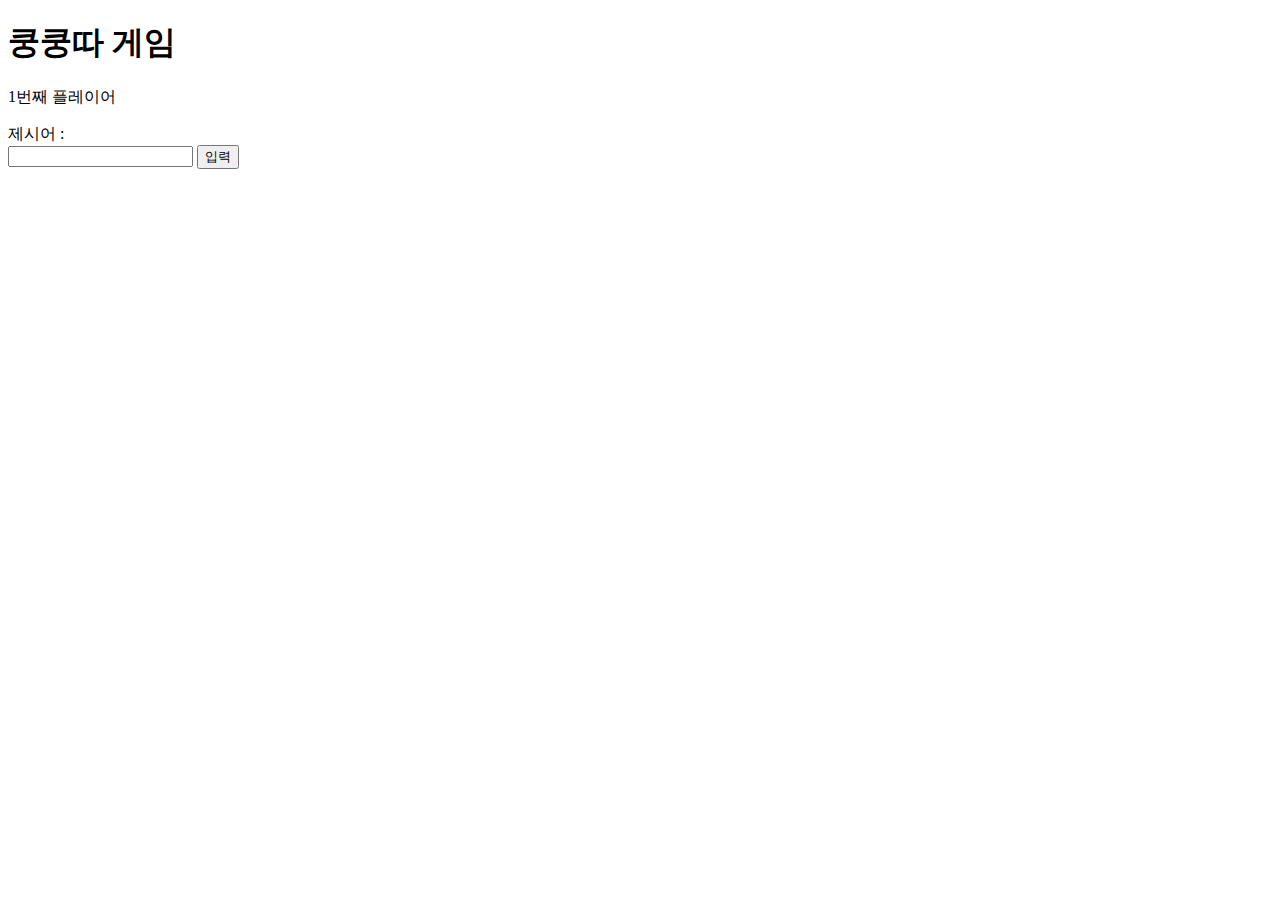
<file: javascript_Project/project1/index.html>
<!DOCTYPE html>
<html lang="ko">
<head>
    <meta charset="UTF-8">
    <meta http-equiv="X-UA-Compatible" content="IE=edge">
    <meta name="viewport" content="width=device-width, initial-scale=1.0">
    <title>쿵쿵따</title>
</head>
<body>
    <h1>쿵쿵따 게임</h1>
    <p id="user"><span id="order">1</span>번째 플레이어</p>
    <div>제시어 : <span id="word"></span></div>
    <input type="text" name="input-word" id="input">
    <button>입력</button>
    <script src="app.js"></script>
</body>
</html>
</file>
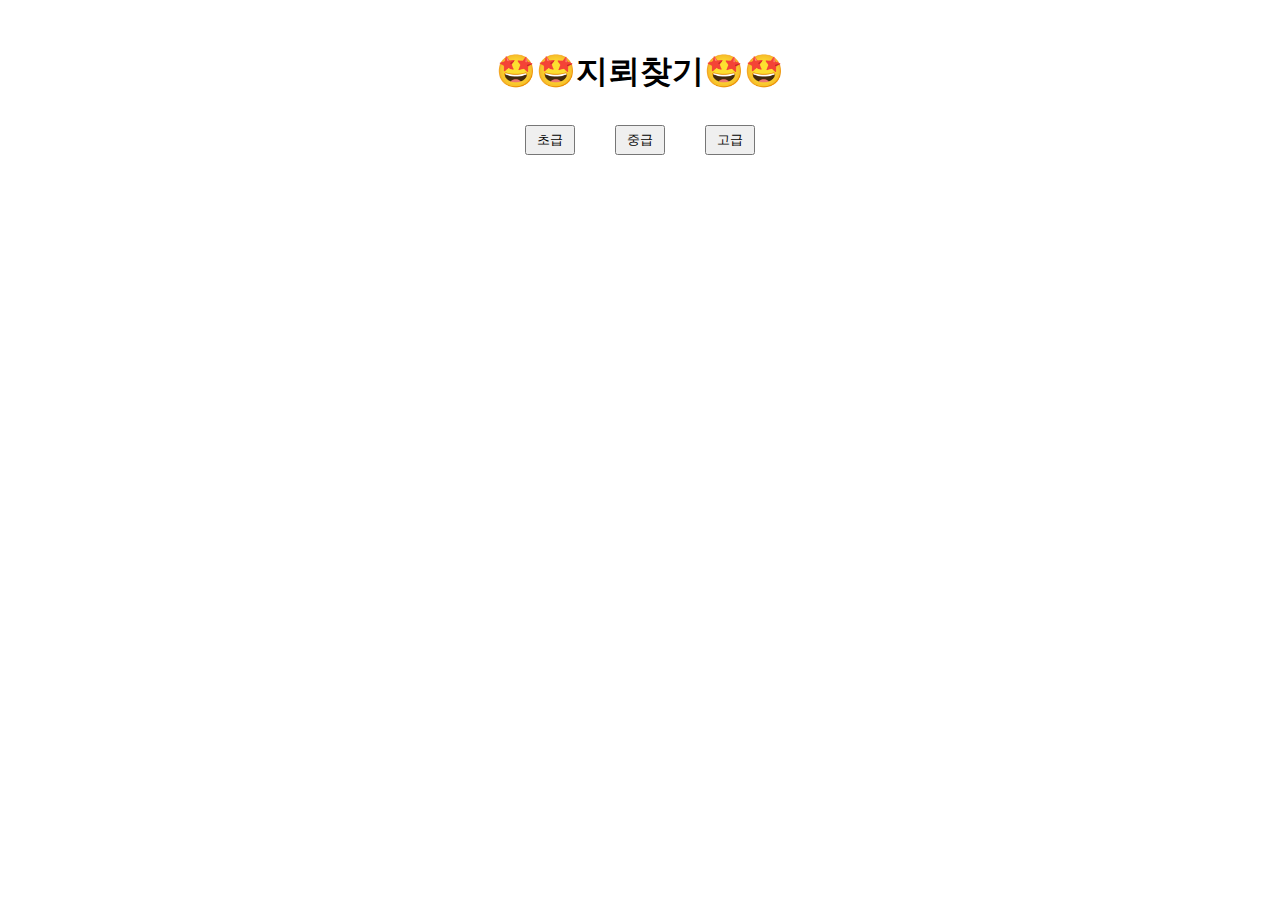
<file: javascript_Project/project10/index.html>
<!DOCTYPE html>
<html lang="ko">

<head>
    <meta charset="UTF-8">
    <meta http-equiv="X-UA-Compatible" content="IE=edge">
    <meta name="viewport" content="width=device-width, initial-scale=1.0">
    <style>
        body {
            text-align: center;
        }

        h1 {
            margin-top: 50px;
        }

        button {
            width: 50px;
            height: 30px;
            margin: 10px 20px;
        }

        #timer {
            display: none;
            margin-top: 30px;
            margin-bottom: 30px;
        }

        table {
            border-collapse: collapse;
            margin: auto;
        }

        td {
            border: 1px solid #bbb;
            text-align: center;
            line-height: 20px;
            width: 20px;
            height: 20px;
            background: #888;
        }

        td.opened {
            background: white;
        }

        td.openedMine {
            background: orange;
        }

        td.flag {
            background: red;
        }

        td.question {
            background: orange;
        }
    </style>
</head>

<body>
    <h1>🤩🤩지뢰찾기🤩🤩</h1>
    <button id="beginner">초급</button><button id="intermediate">중급</button><button id="highClass">고급</button>
    <div id="timer">0초</div>
    <table id="table">
        <tbody></tbody>
    </table>
    <div id="result"></div>
    <script src="app.js"></script>
</body>

</html>
</file>
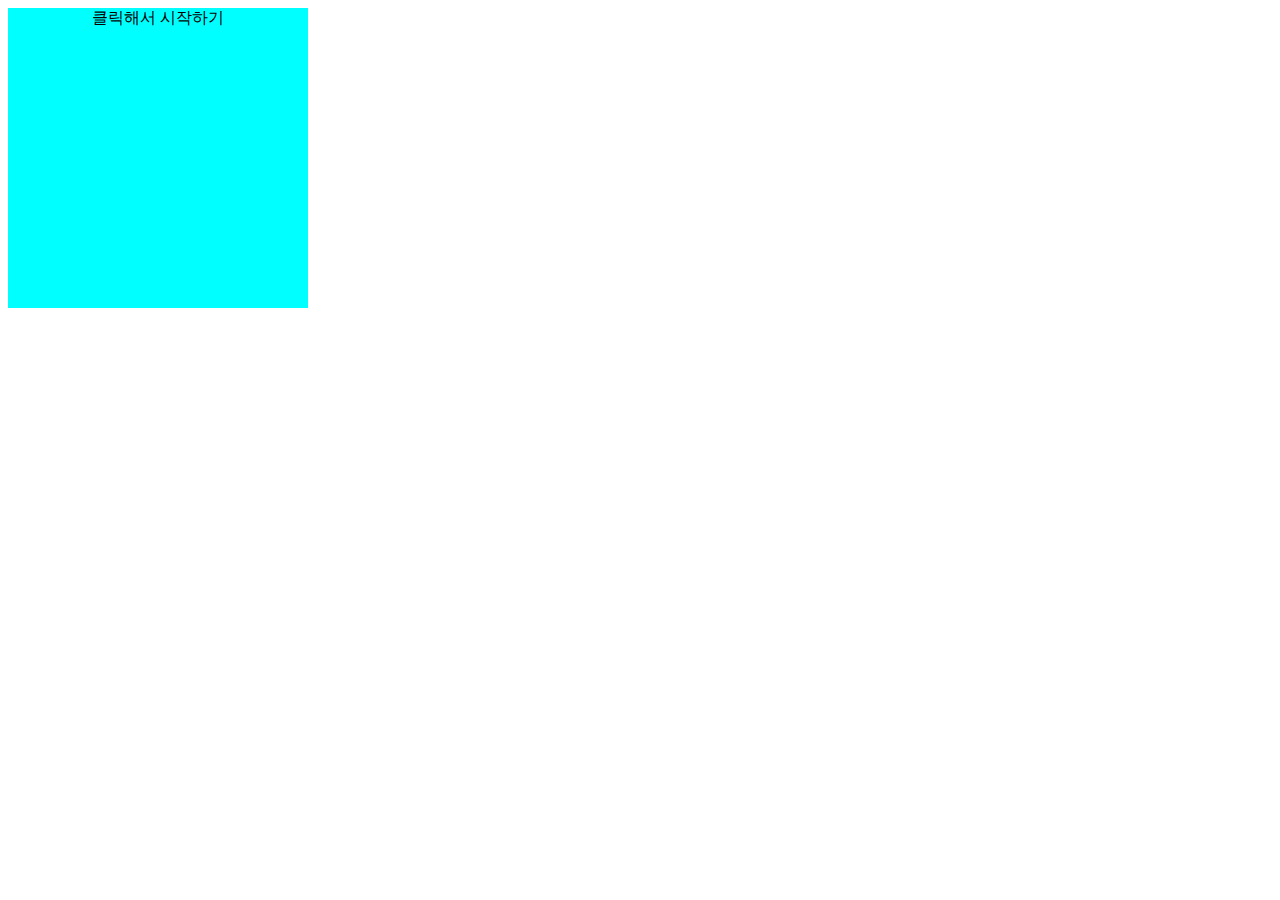
<file: javascript_Project/project5/index.html>
<!DOCTYPE html>
<html lang="ko">
<head>
    <meta charset="UTF-8">
    <meta http-equiv="X-UA-Compatible" content="IE=edge">
    <meta name="viewport" content="width=device-width, initial-scale=1.0">
    <style>
        #display {
            width: 300px;
            height: 300px;
            text-align: center;
            user-select: none;
        }

        #display.wait {
            background-color: aqua;
        }

        #display.ready {
            background-color: red;
            color: white;
        }

        #display.start {
            background-color: greenyellow;
            font-size: 20px;
        }
    </style>
    <title>Document</title>
</head>
<body>
    <div id="display" class="wait">클릭해서 시작하기</div>
    <div id="result"></div>
    <div id="list"></div>
    <script src="app.js"></script>
</body>
</html>
</file>
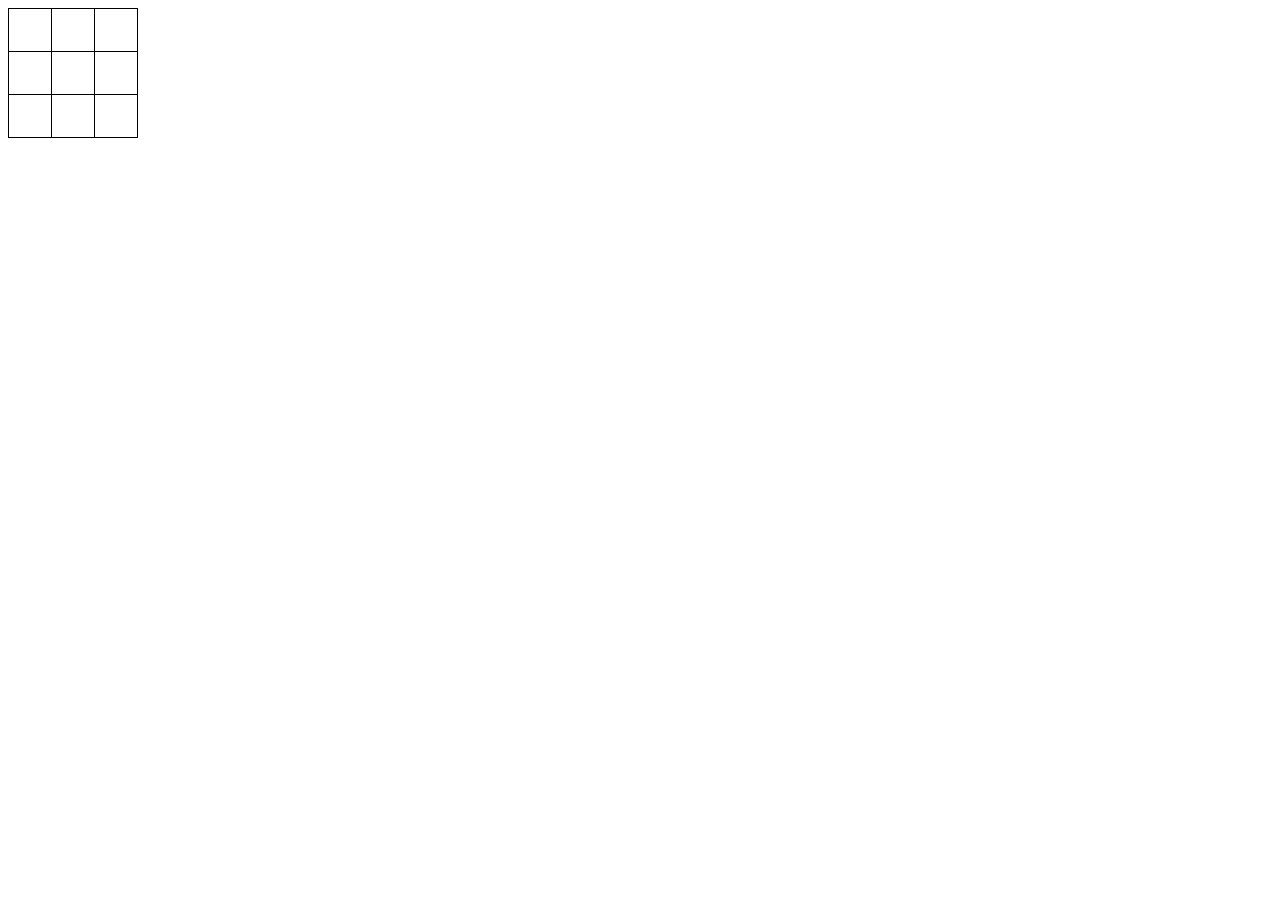
<file: javascript_Project/project7/index.html>
<!DOCTYPE html>
<html lang="ko">

<head>
    <meta charset="UTF-8">
    <meta http-equiv="X-UA-Compatible" content="IE=edge">
    <meta name="viewport" content="width=device-width, initial-scale=1.0">
    <style>
        table {
            border-collapse: collapse;
        }

        td {
            border: 1px solid black;
            width: 40px;
            height: 40px;
            text-align: center;
        }
    </style>
    <title>틱택톡</title>
</head>

<body>
    <script src="tictaktok.js"></script>
</body>

</html>
</file>
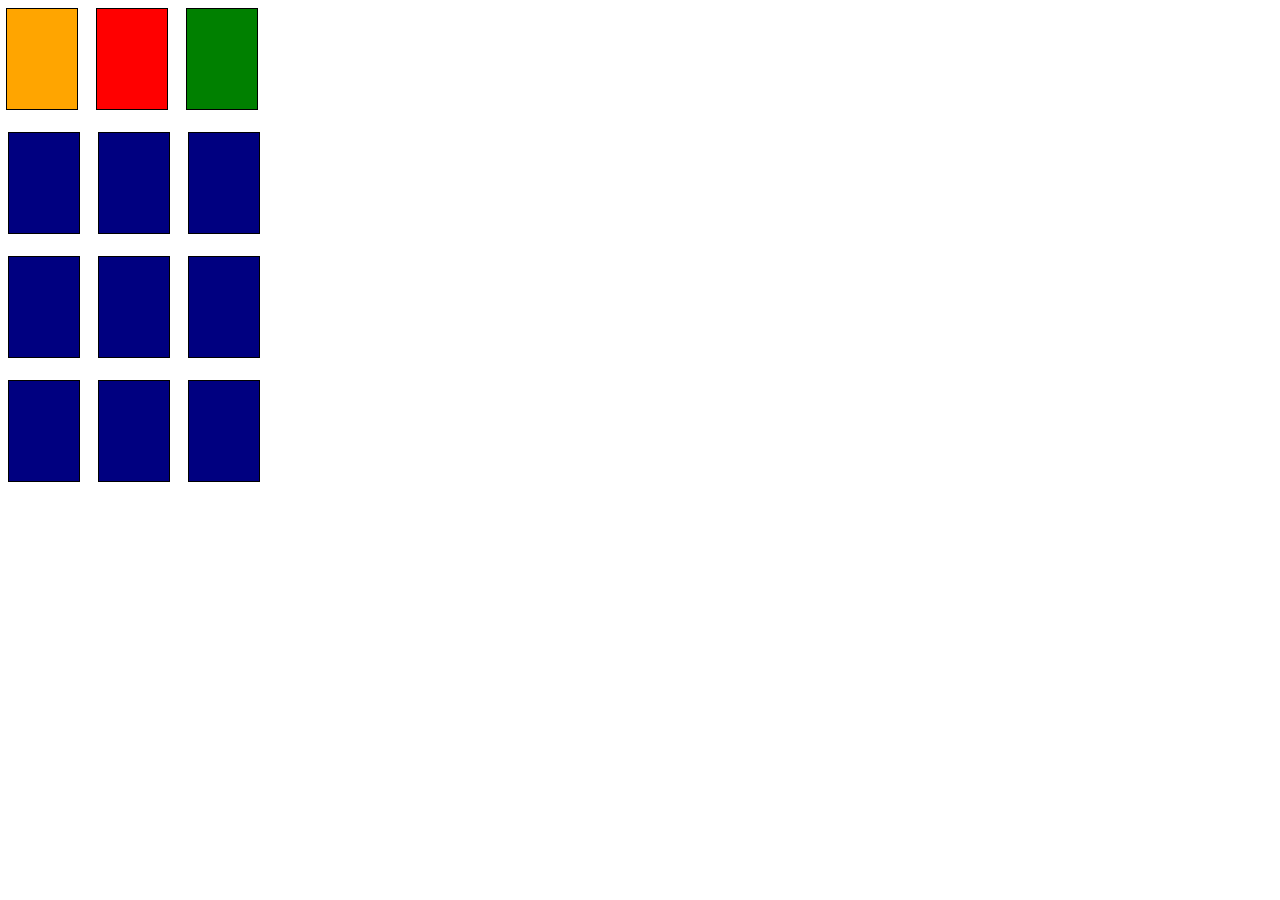
<file: javascript_Project/project9/index.html>
<!DOCTYPE html>
<html>

<head>
    <meta charset="utf-8" />
    <title>짝 맞추기</title>
    <style>
        #wrapper {
            display: inline-block;
            width: 300px;
        }
        .card {
            display: inline-block;
            margin-right: 20px;
            margin-bottom: 20px;
            width: 70px;
            height: 100px;
            perspective: 140px;
        }

        .card-inner {
            position: relative;
            width: 100%;
            height: 100%;
            text-align: center;
            transition: transform 0.8s;
            transform-style: preserve-3d;
        }

        .card.flipped .card-inner {
            transform: rotateY(180deg);
        }

        .card-front {
            background: navy;
        }

        .card-front,
        .card-back {
            position: absolute;
            width: 100%;
            height: 100%;
            border: 1px solid black;
            backface-visibility: hidden;
        }

        .card-back {
            transform: rotateY(180deg);
        }
    </style>
</head>

<body>
    <div id="wrapper"></div>
    <script src="app.js"></script>
</body>

</html>
</file>
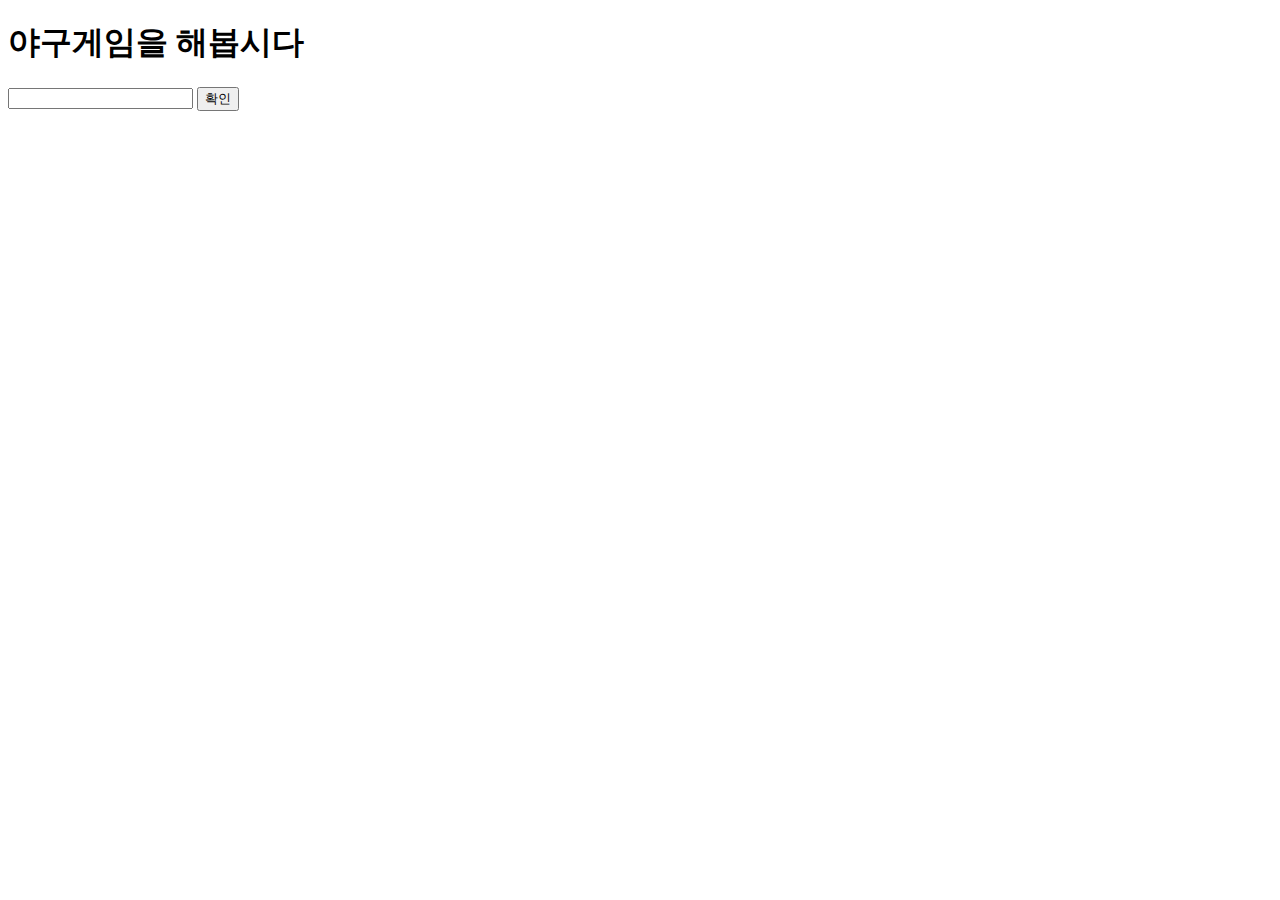
<file: javascript_Project/project 2/baseball.html>
<!DOCTYPE html>
<html lang="en">
<head>
    <meta charset="UTF-8">
    <meta http-equiv="X-UA-Compatible" content="IE=edge">
    <meta name="viewport" content="width=device-width, initial-scale=1.0">
    <title>야구게임</title>
</head>
<body>
    <h1>야구게임을 해봅시다</h1>
    <h3 id="tries"></h3>
    <form id="form">
        <input type="text" id="input">
        <button>확인</button>
    </form>
    <div id="logs"></div>
    <script src="baseball.js"></script>
</body>
</html>
</file>
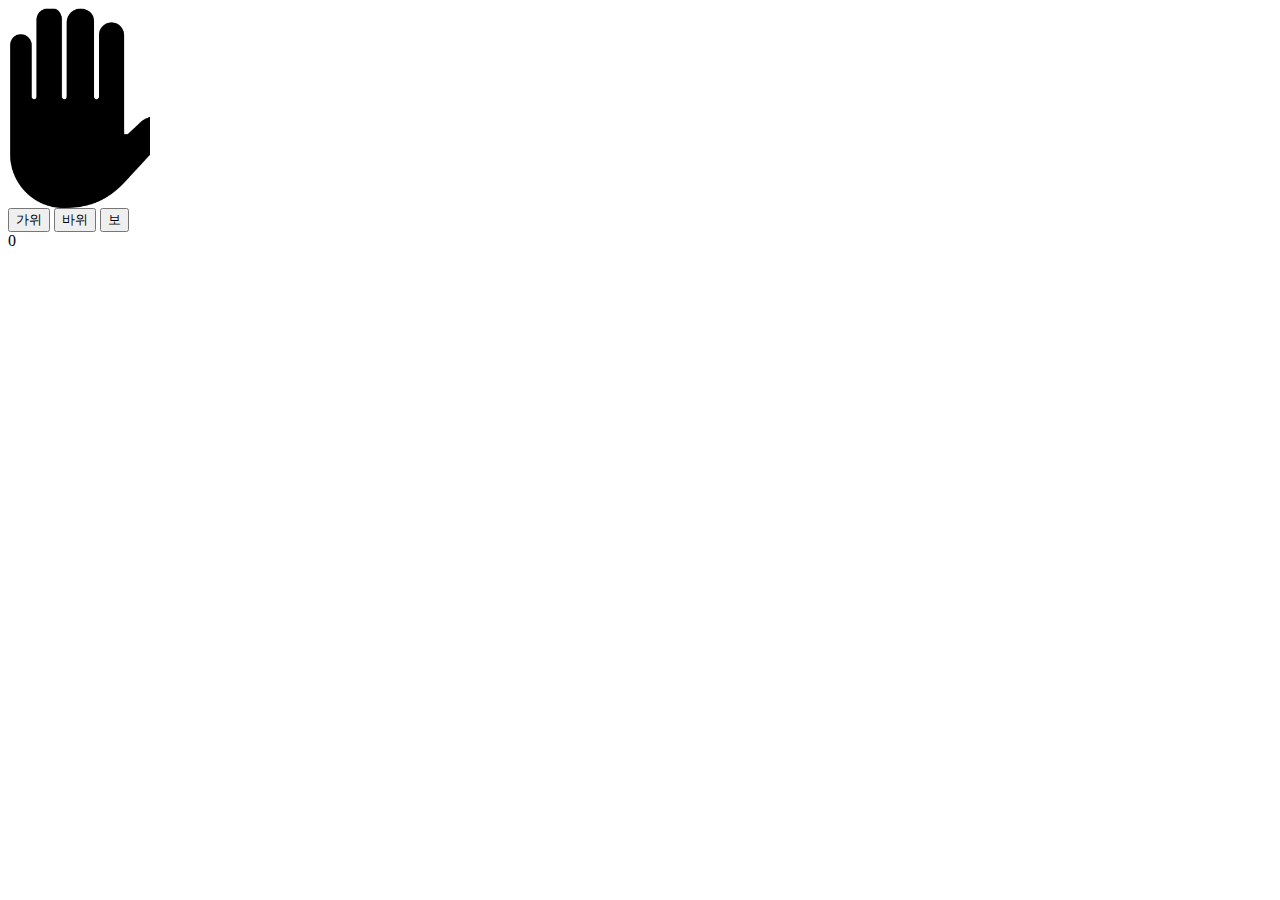
<file: javascript_Project/project4/rock_game.html>
<!DOCTYPE html>
<html lang="ko">

<head>
    <meta charset="UTF-8">
    <meta http-equiv="X-UA-Compatible" content="IE=edge">
    <meta name="viewport" content="width=device-width, initial-scale=1.0">
    <title>가위바위보</title>
    <style>
        #computer {
            width: 142px;
            height: 200px;
        }
    </style>
</head>

<body>
    <div id="computer"></div>
    <div>
        <button id="scissors" class="btn">가위</button>
        <button id="rock" class="btn">바위</button>
        <button id="paper" class="btn">보</button>
    </div>
    <div id="score">0</div>
    <script src="rock_game.js"></script>
</body>

</html>
</file>
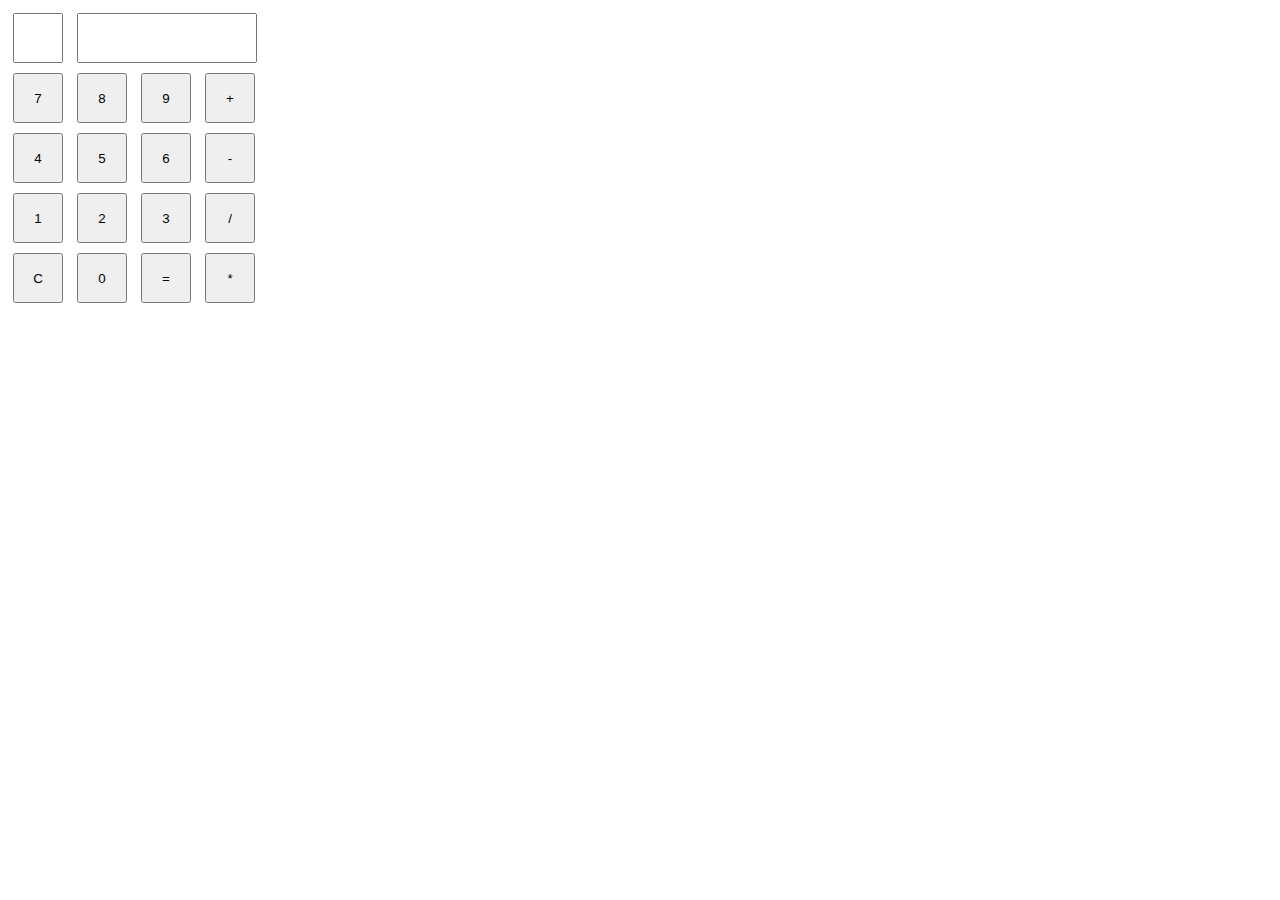
<file: javascript_Project/project6/calculator.html>
<!DOCTYPE html>
<html lang="ko">

<head>
    <meta charset="UTF-8">
    <meta http-equiv="X-UA-Compatible" content="IE=edge">
    <meta name="viewport" content="width=device-width, initial-scale=1.0">
    <link rel="stylesheet" href="calculatorStyle.css">
    <title>Document</title>
</head>

<body>
    <input readonly id="operator">
    <input readonly type="number" id="result">
    <div class="row">
        <button id="num-7">7</button>
        <button id="num-8">8</button>
        <button id="num-9">9</button>
        <button id="plus">+</button>
    </div>
    <div class="row">
        <button id="num-4">4</button>
        <button id="num-5">5</button>
        <button id="num-6">6</button>
        <button id="minus">-</button>
    </div>
    <div class="row">
        <button id="num-1">1</button>
        <button id="num-2">2</button>
        <button id="num-3">3</button>
        <button id="divide">/</button>
    </div>
    <div class="row">
        <button id="clear">C</button>
        <button id="num-0">0</button>
        <button id="calculate">=</button>
        <button id="multiply">*</button>
    </div>
    <script src="cal.js"></script>
</body>

</html>
</file>
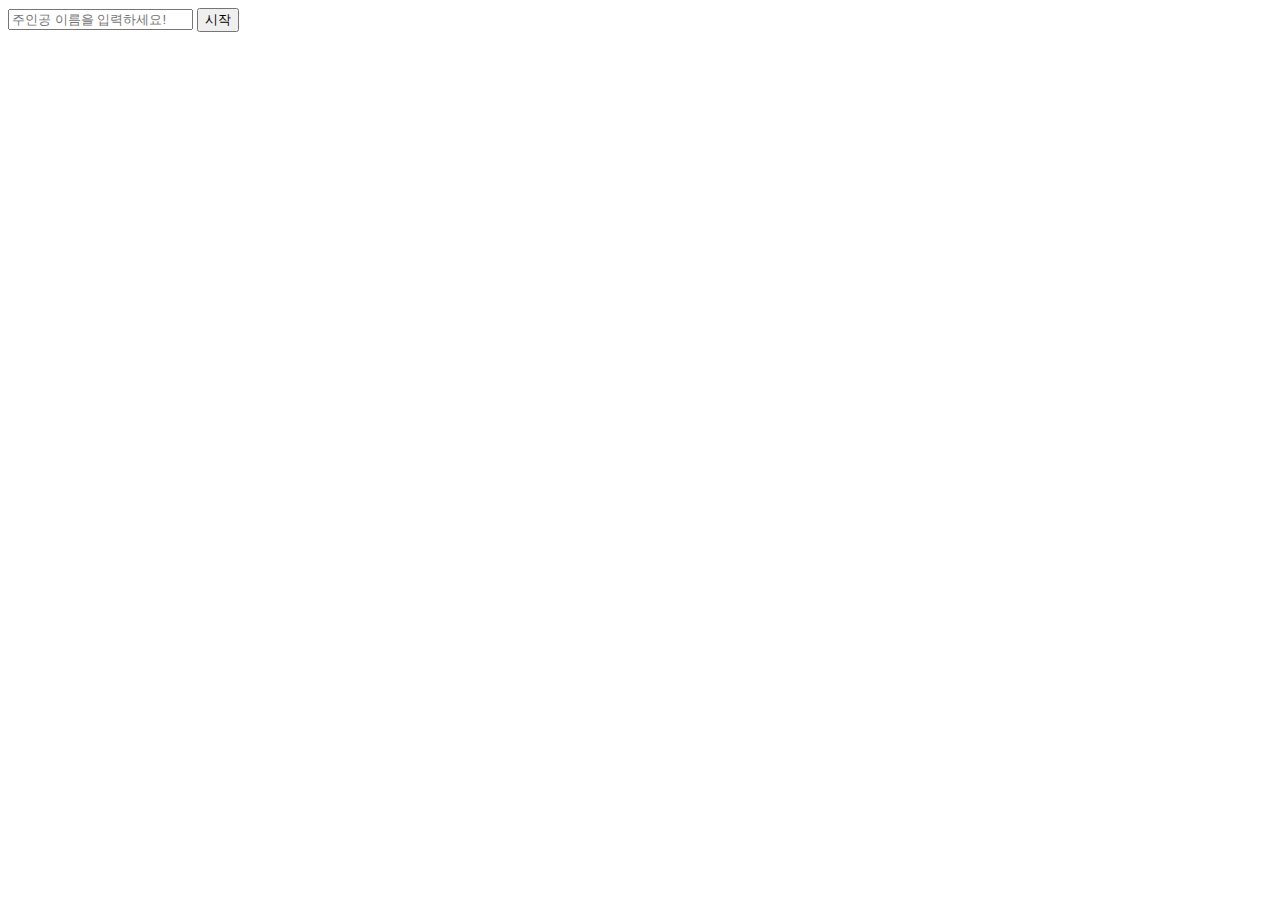
<file: javascript_Project/project8/indext.html>
<html lang="en">

<head>
    <meta charset="UTF-8">
    <title>텍스트 RPG</title>
</head>

<body>
    <form id="start-screen">
        <input id="name-input" placeholder="주인공 이름을 입력하세요!" />
        <button id="start">시작</button>
    </form>
    <div id="screen">
        <div id="hero-stat">
            <span id="hero-name"></span>
            <span id="hero-level"></span>
            <span id="hero-hp"></span>
            <span id="hero-xp"></span>
            <span id="hero-att"></span>
        </div>
        <form id="game-menu" style="display: none;">
            <div id="menu-1">1.모험</div>
            <div id="menu-2">2.휴식</div>
            <div id="menu-3">3.종료</div>
            <input id="menu-input" />
            <button id="menu-button">입력</button>
        </form>
        <form id="battle-menu" style="display: none;">
            <div id="battle-1">1.공격</div>
            <div id="battle-2">2.회복</div>
            <div id="battle-3">3.도망</div>
            <input id="battle-input" />
            <button id="battle-button">입력</button>
        </form>
        <div id="message"></div>
        <div id="monster-stat">
            <span id="monster-name"></span>
            <span id="monster-hp"></span>
            <span id="monster-att"></span>
        </div>
    </div>
    <script src="app.js"></script>
</body>

</html>
</file>
<file: javascript_Project/project6/calculatorStyle.css>
* {
    box-sizing: border-box;
}

#result {
    width: 180px;
    height: 50px;
    margin: 5px;
    text-align: right;
}

#operator {
    width: 50px;
    height: 50px;
    margin: 5px;
    text-align: center;
}

button {
    width: 50px;
    height: 50px;
    margin: 5px;
}
</file>
